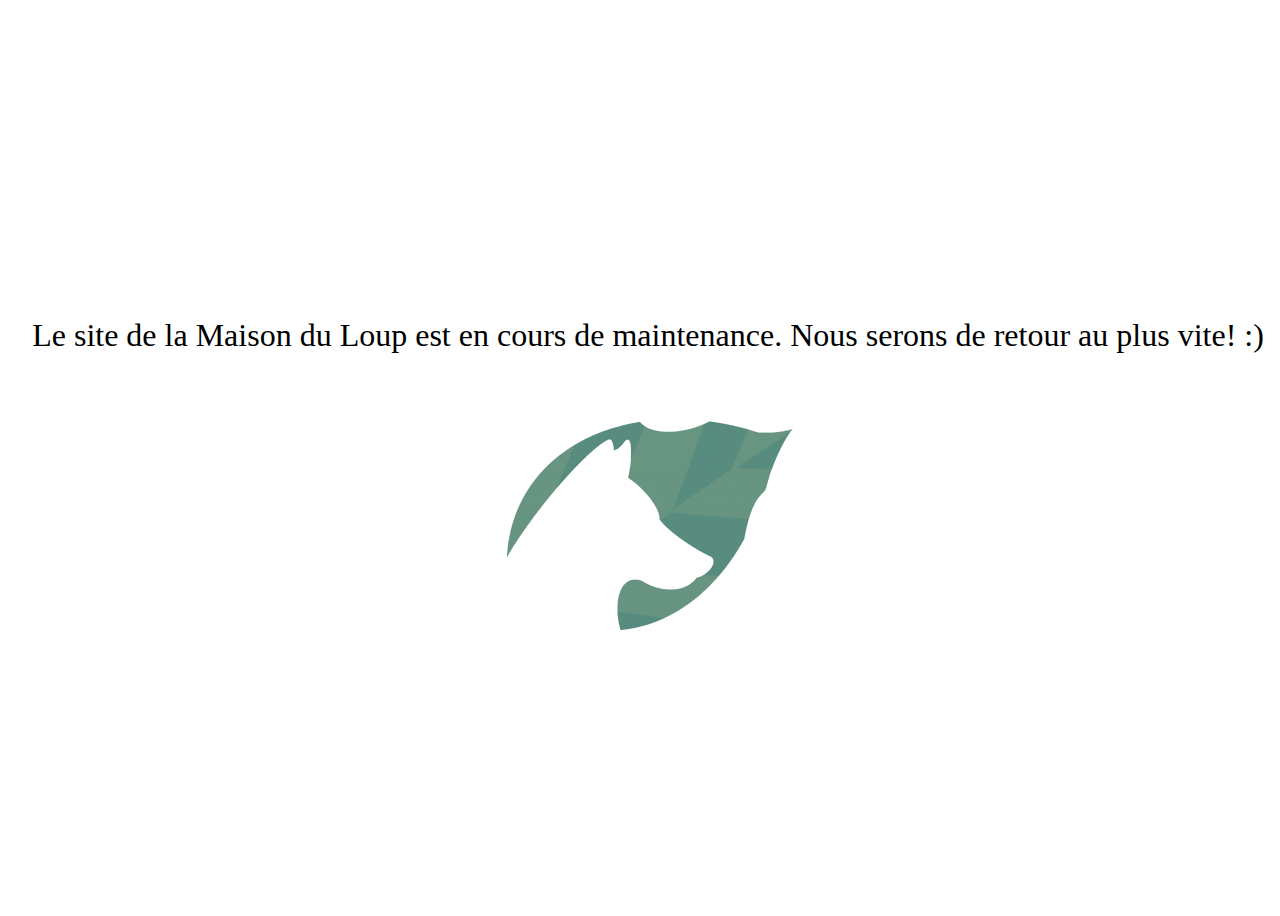
<file: _index.html>
<!DOCTYPE html>
<html lang="fr">

<head>
    <meta charset="UTF-8">
    <meta http-equiv="X-UA-Compatible" content="IE=edge">
    <meta name="viewport" content="width=device-width, initial-scale=1.0">
    <title>Maison du loup - Maintenance</title>
    <style>
        body {
            overflow: hidden;
            width: 100%;
            height: 100vh;
            display: flex;
            flex-flow: column;
            justify-content: center;
            align-items: center;
            gap: 2rem;
        }

        p {
            font-size: 2rem;
            text-align: center;
        }
    </style>
</head>

<body>
    <p>Le site de la Maison du Loup est en cours de maintenance. Nous serons de retour au plus vite! :)</p>
    <img src="logo_maisonduloup.png" alt="Logo Maison du Loup" width="300">
</body>

</html>
</file>
